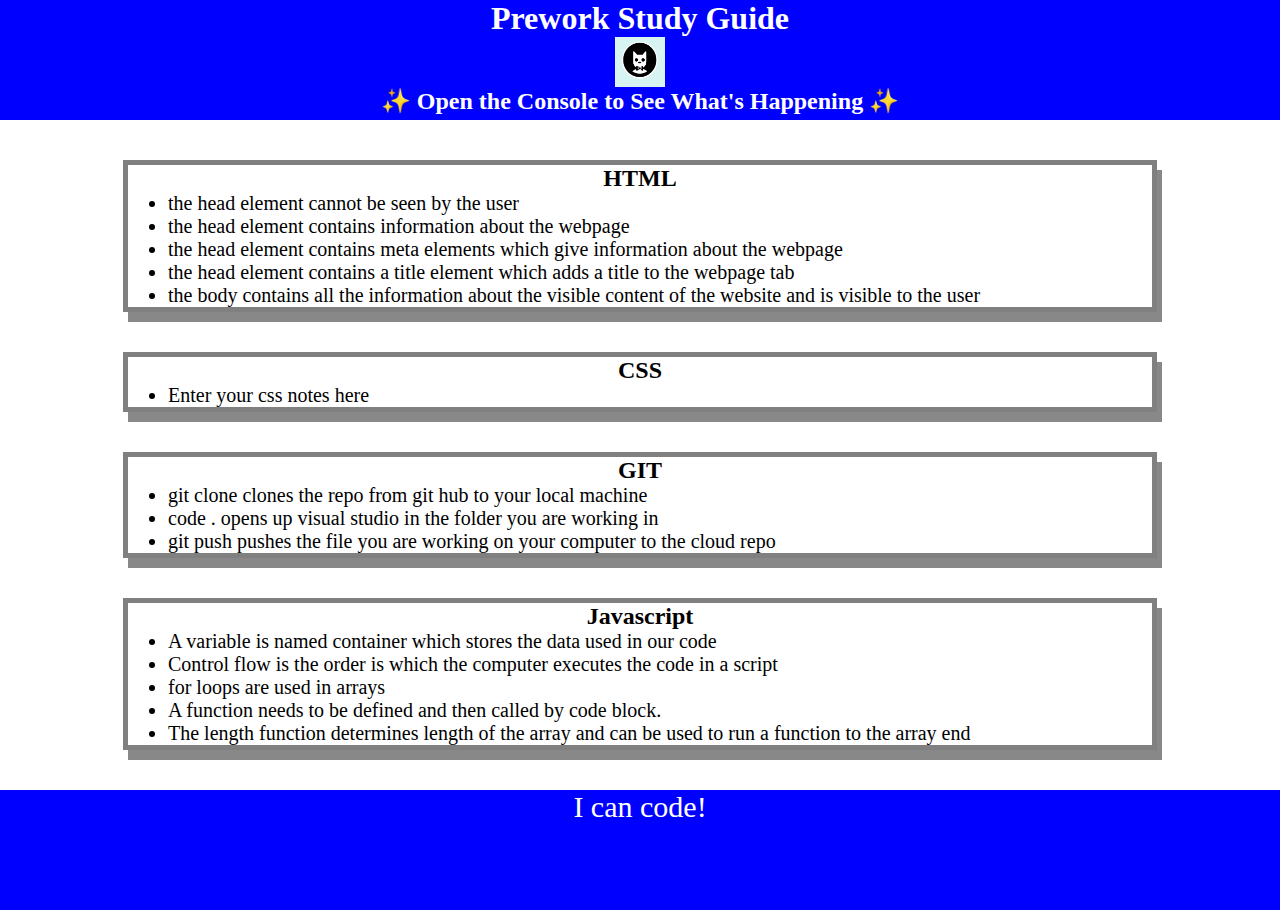
<file: index.html>
<!DOCTYPE html>
<html lang="en">

<head>
  <meta charset="UTF-8" />
  <meta http-equiv="X-UA-Compatible" content="IE=edge" />
  <meta name="viewport" content="width=device-width, initial-scale=1.0" />
  <link rel="stylesheet" href="./assets/style.css">
  <title>Prework Study Guide</title>
</head>

<body>
  <header id="top">
    <h1>Prework Study Guide</h1>

    <img src="./assets/bowtie-cat.png" alt="Profile image of cat wearing a bow tie." />
  
    <h2>✨ Open the Console to See What's Happening ✨</h2>
  
  </header>
  <main>
    <section class="card" id="html-section">
<h2>HTML</h2>

<ul>
  

  <li>the head element cannot be seen by the user </li>

  <li>the head element contains information about the webpage</li>

  <li>the head element contains meta elements which give information about the webpage</li>

  <li>the head element contains a title element which adds a title to the webpage tab</li>
 
  <li>the body contains all the information about the visible content of the website and is visible to the user</li>

</ul>
    </section>

    <section class="card" id="css-section">
      <h2>CSS</h2>
<ul>

      <li>Enter your css notes here</li>

    </section>
</ul>
    <section class="card" id="git-section">
      <h2>GIT</h2>
<ul>
      
<li>git clone clones the repo from git hub to your local machine</li>
<li>code . opens up visual studio in the folder you are working in</li>
<li>git push pushes the file you are working on your computer to the cloud repo</li>

</ul>
    </section>

    <section class="card" id="javascript-section">
<h2>Javascript</h2>
<ul>
      <li>A variable is named container which stores the data used in our code</li>
      <li>Control flow is the order is which the computer executes the code in a script</li>
      <li>for loops are used in arrays</li>
      <li>A function needs to be defined and then called by code block.</li>
      <li>The length function determines length of the array and can be used to run a function to the array end</li>
</ul>
    </section>
  </main>

  <footer>
    <p>I can code!</p>
  </footer>

<script src="./assets/script.js"></script>



</body>

</html>
</file>
<file: assets/style.css>
* {
    margin: 0;
    padding: 0;
}

header,
footer {
    width: 100%;
    height: 120px;
    background-color: blue;
    color: white;
}

h1,
h2 {
    text-align: center;
}

img {
    display: block;
    height: 50px;
    width: 50px;
    margin-left:auto;
    margin-right: auto;
}

ul {
    padding-left: 40px;
    font-size: 20px;
}

p {
    text-align: center;
    font-size: 30px;
}

.card {
    width: 80%;
    margin: 40px auto;
    border: 5px solid gray;
    box-shadow: 5px 10px #888888;
    
}
</file>
